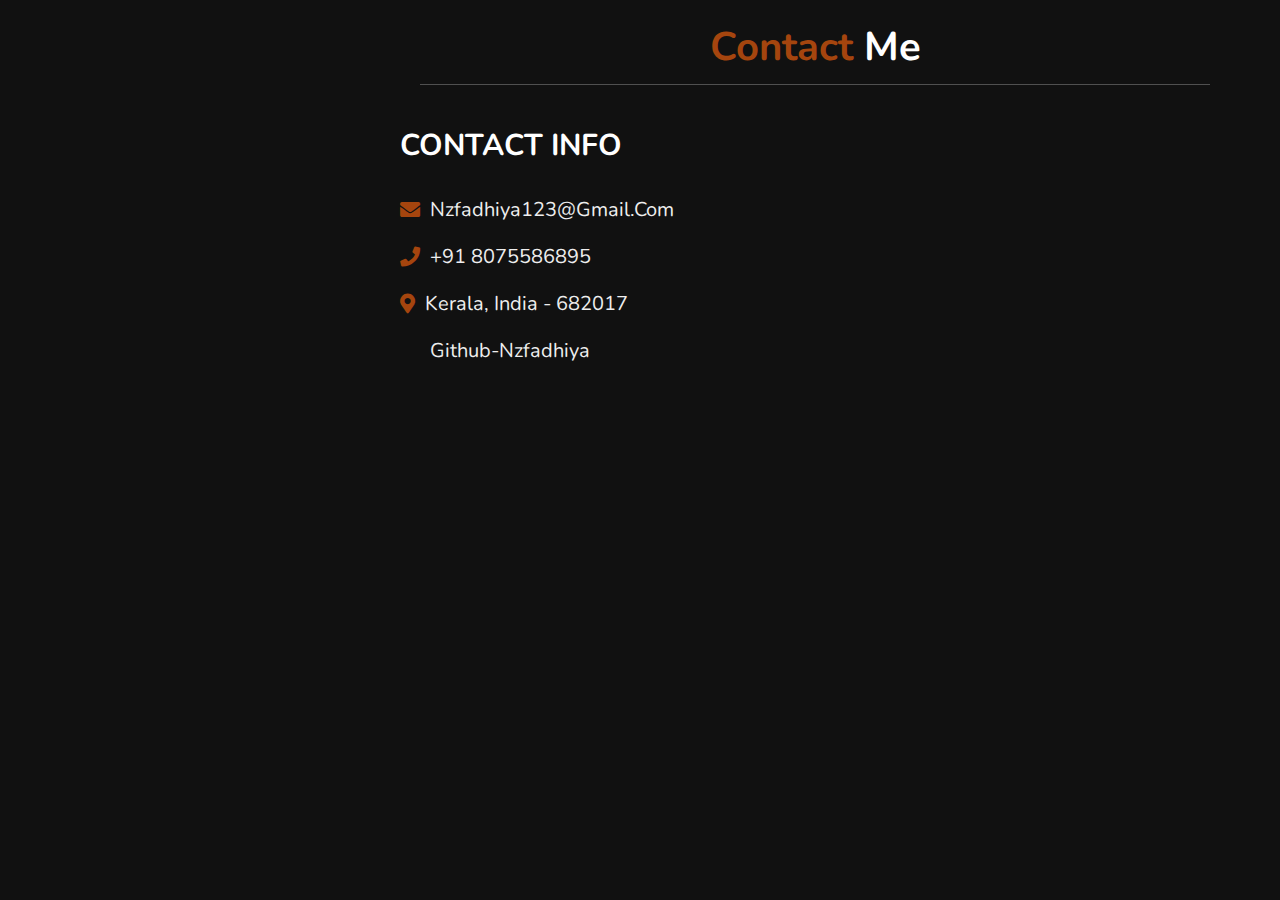
<file: contact.html>
<!DOCTYPE html>
<html lang="en">
<head>
    <meta charset="UTF-8">
    <meta name="viewport" content="width=device-width, initial-scale=1.0">
    <title>personal portfolio website</title>

    <!-- font awesome cdn link  -->
    <link rel="stylesheet" href="https://cdnjs.cloudflare.com/ajax/libs/font-awesome/5.15.2/css/all.min.css">

    <!-- custom css file link  -->
    <link rel="stylesheet" href="style.css">

</head>
<body>
    <section class="contact" id="contact">

        <h1 class="heading"> <span>contact</span> me </h1>
        
        <div class="row">
        
            <div class="content">
        
                <h3 class="title">contact info</h3>
        
                <div class="info">
                    <h3> <i class="fas fa-envelope"></i> nzfadhiya123@gmail.com</h3>
                    <h3> <i class="fas fa-phone"></i>+91 8075586895 </h3>
                   
                    <h3> <i class="fas fa-map-marker-alt"></i> kerala, india - 682017 </h3>
                    <h3> <i class="fas fa-git"></i> github-nzfadhiya</h3>
                </div>
        
            </div>
        
            
        
        </div>
        
        </section>
</body>
</html>
</file>
<file: style.css>
@import url('https://fonts.googleapis.com/css2?family=Nunito:wght@200;300;400;600&display=swap');

:root{
    --yellow:#a5450e;
}

*{
    font-family: 'Nunito', sans-serif;
    margin:0; padding:0;
    box-sizing: border-box;
    text-decoration: none;
    outline: none; border:none;
    text-transform: capitalize;
    transition: all .2s linear;
}

*::selection{
    background:var(--yellow);
    color:#333;
}

html{
    font-size: 62.5%;
    overflow-x: hidden;
}

html::-webkit-scrollbar{
    width:1.4rem;
}

html::-webkit-scrollbar-track{
    background:#222;
}

html::-webkit-scrollbar-thumb{
    background:var(--yellow);
}

body{
    background:#111;
    overflow-x: hidden;
    padding-left: 35rem;
}

section{
    min-height: 100vh;
    padding:1rem;
}

.btn{
    padding:.7rem 3rem;
    background:#333;
    color:#fff;
    cursor: pointer;
    margin-top: 1rem;
    font-size: 2rem;
    border-radius: 5rem;
}

.btn i{
    padding:0 .5rem;
    font-size: 1.8rem;
}

.btn:hover{
    background:var(--yellow);
}

.heading{
    text-align: center;
    margin:0 6rem;
    font-size: 4rem;
    padding:1rem;
    border-bottom: .1rem solid #fff4;
    color:#fff;
}

.heading span{
    color:var(--yellow);
}

header{
    position: fixed;
    top:0; left:0;
    z-index: 1000;
    height:100%;
    width:35rem;
    background:#1a1a1a;
    display: flex;
    align-items: center;
    justify-content: center;
    flex-flow: column;
    text-align: center;
}

header .user img{
    height:17rem;
    width:17rem;
    border-radius: 50%;
    object-fit: cover;
    margin-bottom: 1rem;
    border:.7rem solid var(--yellow);
}

header .user .name{
    font-size: 3.5rem;
    color:#fff;
}

header .user .post{
    font-size: 2rem;
    color:#eee;
}

header .navbar{
    width:100%;
}

header .navbar ul{
    list-style: none;
    padding:1rem 3rem;
}


header .navbar ul li a{
    display: block;
    padding:1rem;
    margin:1.5rem 0;
    background:#333;
    color:#fff;
    font-size: 2rem;
    border-radius: 5rem;
}

header .navbar ul li a:hover{
    background:var(--yellow);
}

#menu{
    position: fixed;
    top:2rem; right:2rem;
    background:#333;
    color:#fff;
    cursor: pointer;
    font-size: 2.5rem;
    padding:1rem 1.5rem;
    z-index: 1000;
    display: none;
}

.home{
    display: flex;
    justify-content: center;
    flex-flow: column;
    padding:0 15rem;
}

.home h3{
    font-size: 2.5rem;
    color:#fff;
}

.home h1{
    font-size:5rem;
    color:#fff;
}

.home h1 span{
    color:var(--yellow);
}

.home p{
    font-size:2rem;
    color:#eee;
    padding: 1rem 0;
}

.about .row{
    display: flex;
    align-items: center;
    justify-content: center;
    flex-wrap: wrap;
    padding:1rem 0;
}

.about .row .info{
    flex:1 1 48rem;
    padding:2rem 1rem;
    padding-left: 6rem;
}

.about .row .info h3{
    font-size: 2rem;
    color:var(--yellow);
    padding:1rem 0;
    font-weight: normal;
}

.about .row .info h3 span{
    color:#eee;
    padding:0 .5rem;
}

.about .row .counter{
    flex:1 1 48rem;
    display: flex;
    justify-content: center;
    flex-wrap: wrap;
}

.about .row .counter .box{
    width:20rem;
    background:#222;
    text-align: center;
    padding: 2rem;
    margin:2rem;
}

.about .row .counter .box span{
    font-size: 4rem;
    color:var(--yellow);
}

.about .row .counter .box h3{
    font-size: 2rem;
    color:#fff;
}

.education .box-container{
    display: flex;
    align-items: center;
    justify-content: space-between;
    flex-wrap: wrap;
    padding:1rem 0;
    padding-left: 3rem;
}

.education .box-container .box{
    width:27rem;
    margin:4rem 1rem;
    padding-left: 4rem;
    border-left: .2rem solid #fff;
    position: relative;
}

.education .box-container .box span{
    font-size: 1.3rem;
    background:#222;
    color:#fff;
    border-radius: 5rem;
    padding:.5rem 2.5rem;
}

.education .box-container .box h3{
    font-size: 2rem;
    color:#fff;
    padding-top: 1.5rem;
}

.education .box-container .box p{
    font-size: 1.4rem;
    color:#eee;
    padding: 1rem 0;
}

.education .box-container .box i{
    position: absolute;
    top:-1.5rem; left:-2.5rem;
    height:5rem;
    width: 5rem;
    border-radius: 50%;
    line-height: 5rem;
    text-align: center;
    font-size: 2rem;
    color:#fff;
    background:var(--yellow);
}

.acheivements .box-container{
    display: flex;
    align-items: center;
    justify-content: center;
    flex-wrap: wrap;
    padding:2rem 0;
}

.acheivements .box-container .box{
    height: 50rem;
   
    border-radius: 1rem;
    margin:2rem;
    overflow: hidden;
    cursor: pointer;
}

.acheivement .box-container .box img{
    height:100%;
    width:100%;
    object-fit: cover;
}

.acheivements .box-container .box:hover img{
    transform: scale(1.2);
}

  
  .skills-area {
    display: flex;
    flex-direction: column;
    padding: 0 20%;
  }
  
  .skill {
    position: relative;
    margin-bottom: 40px;
  }
  
  .skill-title {
    font-size: 40px;
    margin-bottom: 10px;
  }
  
  .skill-bar {
    width: 100%;
    background: rgba(255, 255, 255, 0.6);
    height: 60px;
    z-index: -1;
    border-radius: 100px;
    position: absolute;
  }
  
  .skill-fill {
    background: rgb(255, 94, 0);
    height: 60px;
    border-radius: 100px;
    display: flex;
    justify-content: flex-end;
    align-items: center;
    padding-right: 30px;
    overflow: hidden;
  }
  
  .skill-percent {
    font-size: 30px;
  }
  
  .html {
    animation: html 2s;
    width: 80%;
  }
  
  .css {
    animation: css 2s;
    width: 70%;
  }
  
  .js {
    animation: js 2s;
    width: 50%;
  }
  
  
  @keyframes html {
    from {
      width: 0;
    }
    to {
      width: 80%;
    }
  }
  
  @keyframes css {
    from {
      width: 0;
    }
    to {
      width: 70%;
    }
  }
  
 

.contact .row{
    display: flex;
    align-items: center;
    justify-content: center;
    flex-wrap: wrap;
}

.contact .row .content{
    flex:1 1 30rem;
    padding:4rem;
    padding-bottom: 0;
}

.contact .row form{
    flex:1 1 45rem;
    padding:2rem;
    margin:2rem;
    margin-bottom: 4rem;
}

.contact .row form .box{
    padding:1.5rem;
    margin:1rem 0;
    background:#3333;
    color:#fff;
    text-transform: none;
    font-size: 1.7rem;
    width:100%;
}

.contact .row form .box::placeholder{
    text-transform: capitalize;
}

.contact .row form .message{
    height: 15rem;
    resize: none;
}

.contact .row .content .title{
    text-transform: uppercase;
    color:#fff;
    font-size: 3rem;
    padding-bottom: 2rem;
}

.contact .row .content .info h3{
    display: flex;
    align-items: center;
    font-size: 2rem;
    color:#eee;
    padding:1rem 0;
    font-weight: normal;
}

.contact .row .content .info h3 i{
    padding-right: 1rem;
    color:var(--yellow);
}

.top{
    position: fixed;
    bottom:7.5rem; right: 2rem;
    z-index: 100;
    display: none;
}



















/* media queries  */

@media (max-width:1200px){

    html{
        font-size: 55%;
    }

    .home{
        padding:1rem 4rem;
    }

}

@media (max-width:991px){

   header{
       left:-120%;
   }

   #menu{
       display: block;
   }

   header.toggle{
    left:0%;
   }

   body{
       padding:0;
   }

}

@media (max-width:768px){

    html{
        font-size: 50%;
    }
 
 }

@media (max-width:400px){

    header{
        width: 100vw;
    }

    .heading{
        margin:0 3rem;
    }

    .about .row .counter .box{
        width: 100%;
    }
 
    .education .box-container .box{
        width:100%;
    }

    .portfolio .box-container .box{
        width:100%;
    }

    .contact .row form{
        margin:3rem 0;
    }

 }
</file>
